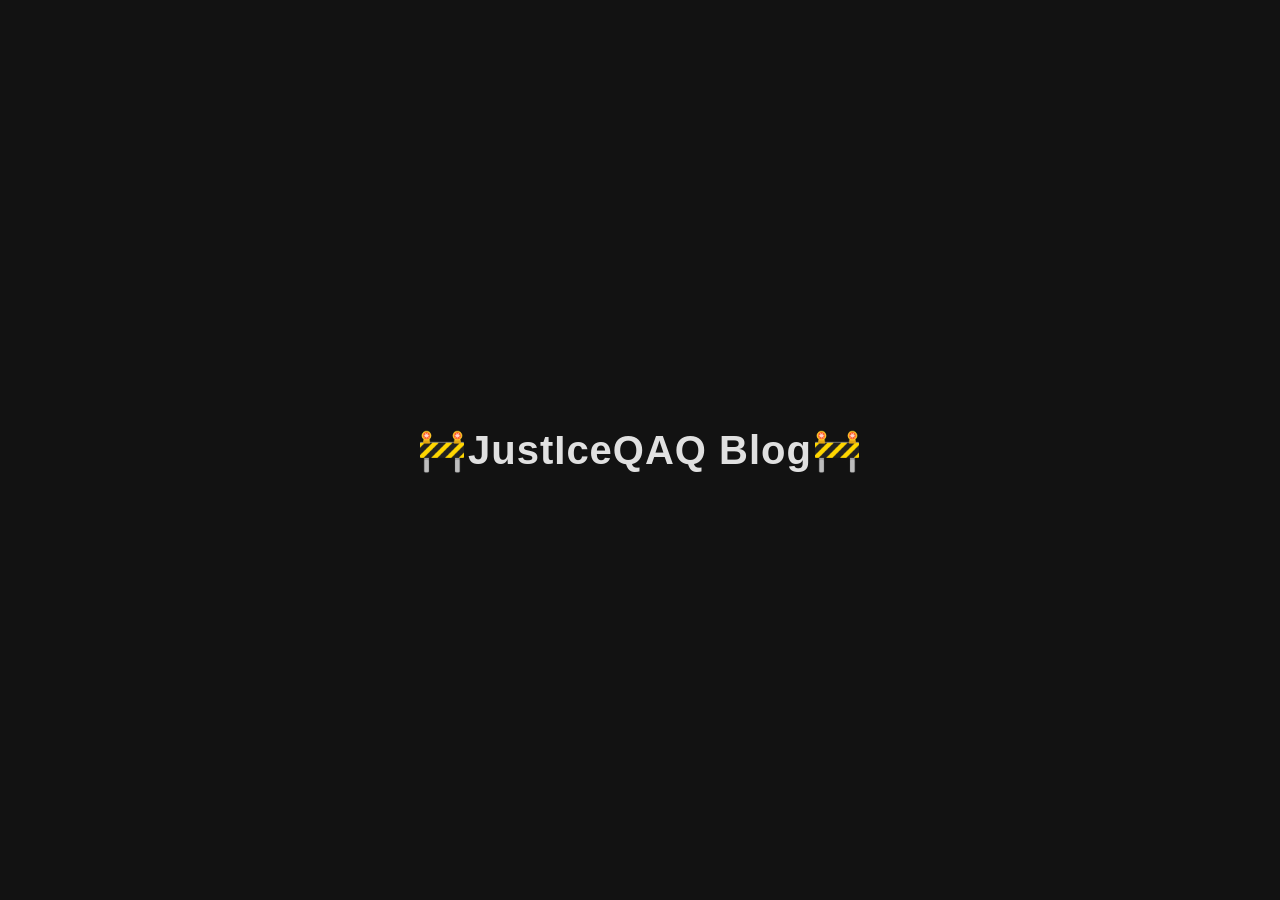
<file: index.html>
<!DOCTYPE html>
<html lang="zh-TW">
<head>
    <meta charset="UTF-8">
    <meta name="viewport" content="width=device-width, initial-scale=1, user-scalable=1"/>
    <meta http-equiv="X-UA-Compatible" content="ie=edge">
    <meta name="robots" content="noindex,nofollow"/>
    <title>JustIceQAQ Blog</title>
    <link rel="icon" type="image/png" sizes="32x32" href="static/favicon-32x32.png">
    <link rel="icon" type="image/png" sizes="16x16" href="static/favicon-16x16.png">
    <style>
        /* 1. 全局重置與滿版設定 */
        * {
            margin: 0;
            padding: 0;
            box-sizing: border-box;
        }

        html, body {
            width: 100%;
            height: 100%;
        }

        /* 2. 護眼暗黑背景 + Flexbox 水平垂直置中 */
        body {
            background-color: #121212; /* 柔和暗黑色，比純黑更舒適 */
            color: #e0e0e0; /* 柔和淺灰字，避免高對比刺眼 */
            font-family: -apple-system, BlinkMacSystemFont, "Segoe UI", Roboto, "Helvetica Neue", Arial, sans-serif;
            display: flex;
            justify-content: center; /* 水平置中 */
            align-items: center; /* 垂直置中 */
            text-align: center;
        }

        /* 3. 標題樣式優化 */
        h1 {
            font-size: 2.5rem;
            font-weight: 600;
            letter-spacing: 1px;
        }
    </style>
</head>
<body>

<h1>🚧JustIceQAQ Blog🚧</h1>

</body>
</html>
</file>
